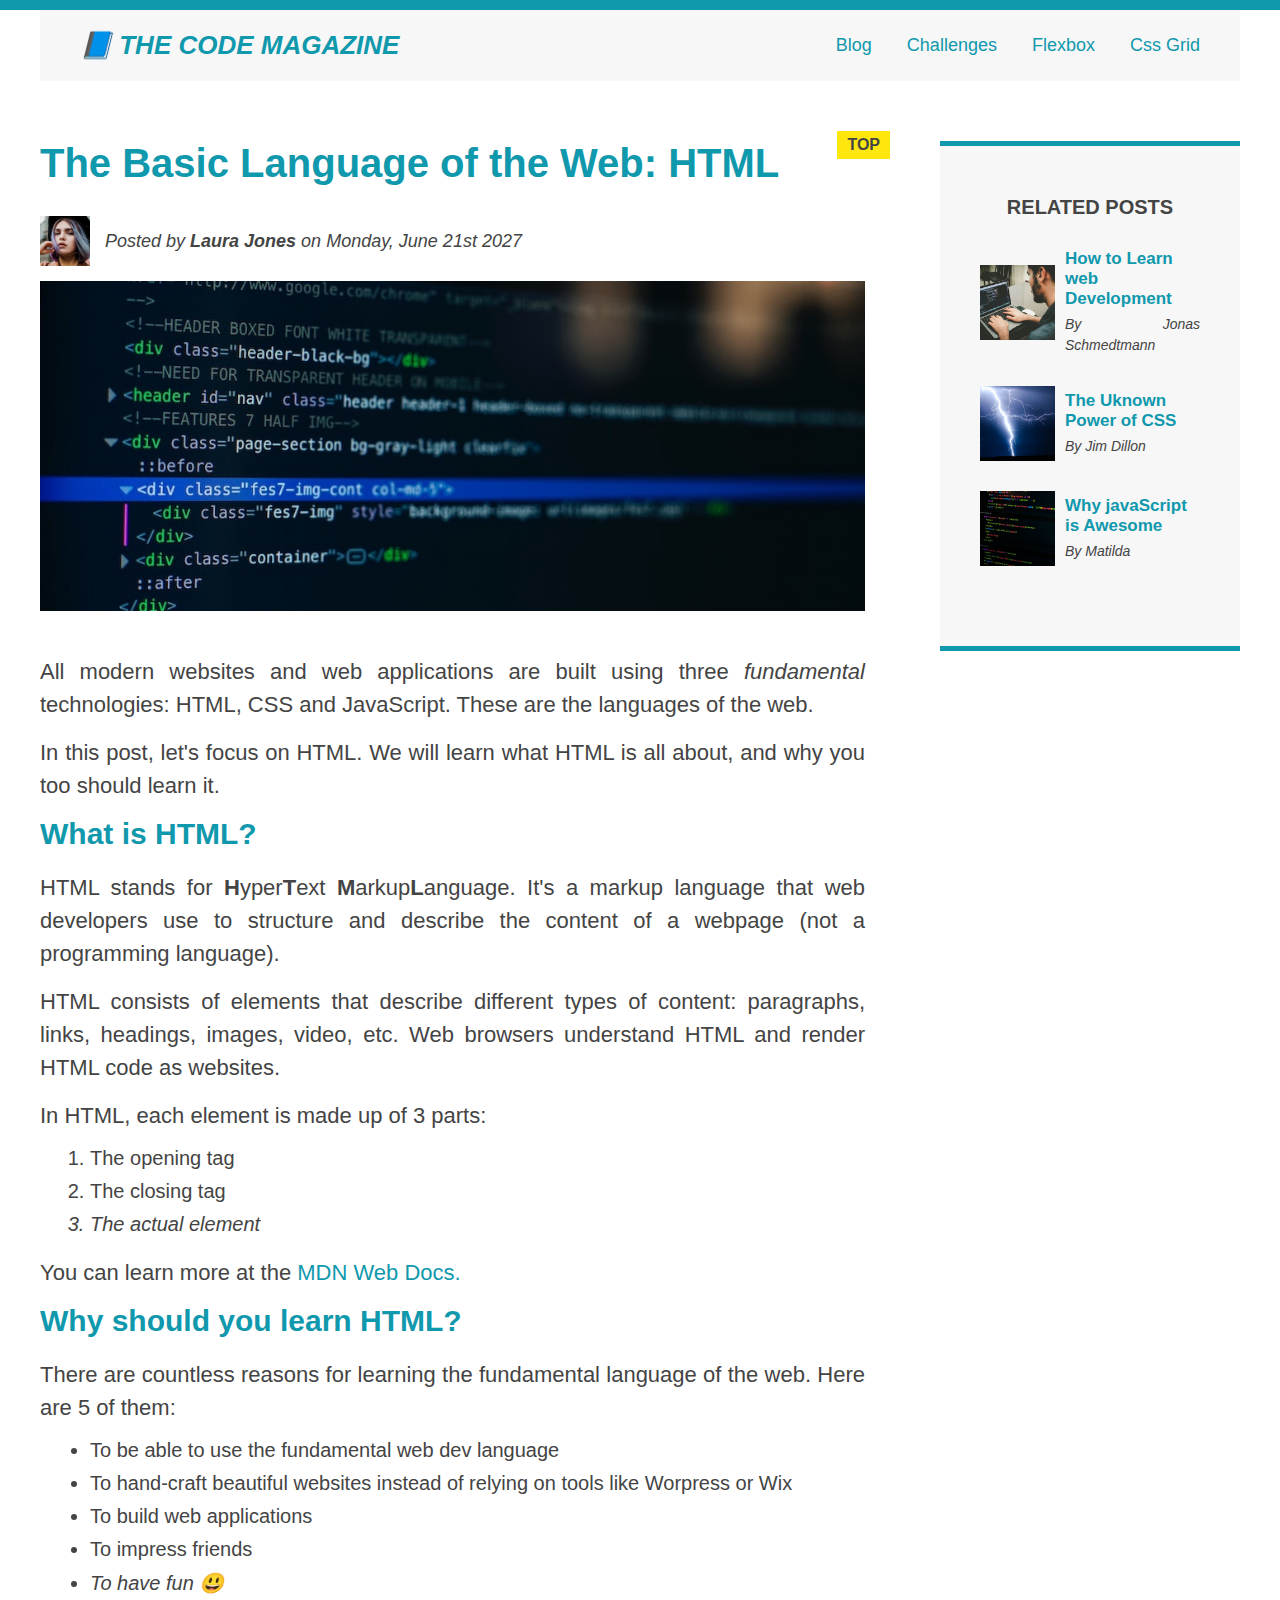
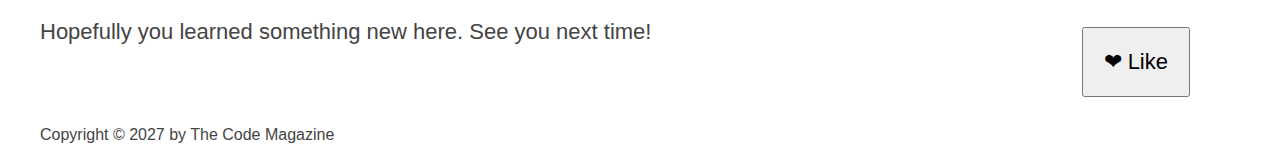
<file: index.html>
<!DOCTYPE html>
<html lang="en">
  <head>
    <meta charset="UTF-8" />
    <meta http-equiv="X-UA-Compatible" content="IE=edge" />
    <meta name="viewport" content="width=device-width, initial-scale=1.0" />
    <link rel="stylesheet" href="/css/style.css" />
    <title>The Basic Language of the Web: HTML</title>
  </head>
  <body>
    <div class="container">
      <header class="main-header clearfix">
        <h1>📘 The Code Magazine</h1>
        <nav>
          <a href="/SecundaryPages/blog.html" target="_blank">Blog</a>
          <a href="/SecundaryPages/Challenge1/index.html">Challenges</a>
          <a href="/SecundaryPages/flexbox.html">Flexbox</a>
          <a href="/SecundaryPages/css-gridd.html">Css Grid</a>
        </nav>
        <!-- <div class="clear"></div> -->
      </header>
      <div class="main-content">
        <article class="article-content">
          <header class="post-header">
            <h2>The Basic Language of the Web: HTML</h2>
            <div class="author-box">
              <img
                src="/assets/img/laura-jones.jpg"
                alt="Laura Jones Image"
                width="50"
                height="50"
                class="author-img"
              />
              <p id="author" class="author">
                Posted by <strong>Laura Jones</strong> on Monday, June 21st 2027
              </p>
            </div>
            <img
              src="/assets/img/post-img.jpg"
              alt="HTML code on a screen"
              class="post-img"
            />
          </header>
          <p>
            All modern websites and web applications are built using three
            <em>fundamental</em>
            technologies: HTML, CSS and JavaScript. These are the languages of
            the web.
          </p>
          <p>
            In this post, let's focus on HTML. We will learn what HTML is all
            about, and why you too should learn it.
          </p>
          <h3>What is HTML?</h3>
          <p>
            HTML stands for <strong>H</strong>yper<strong>T</strong>ext
            <strong>M</strong>arkup<strong>L</strong>anguage. It's a markup
            language that web developers use to structure and describe the
            content of a webpage (not a programming language).
          </p>
          <p>
            HTML consists of elements that describe different types of content:
            paragraphs, links, headings, images, video, etc. Web browsers
            understand HTML and render HTML code as websites.
          </p>
          <p>In HTML, each element is made up of 3 parts:</p>
          <ol>
            <li class="first-li">The opening tag</li>
            <li>The closing tag</li>
            <li>The actual element</li>
          </ol>
          <p>
            You can learn more at the
            <a href="https://developer.mozilla.org/pt-BR/" target="_blank"
              >MDN Web Docs.</a
            >
          </p>
          <h3>Why should you learn HTML?</h3>
          <p>
            There are countless reasons for learning the fundamental language of
            the web. Here are 5 of them:
          </p>
          <ul>
            <li class="first-li">
              To be able to use the fundamental web dev language
            </li>
            <li>
              To hand-craft beautiful websites instead of relying on tools like
              Worpress or Wix
            </li>
            <li>To build web applications</li>
            <li>To impress friends</li>
            <li>To have fun 😃</li>
          </ul>
          <p>Hopefully you learned something new here. See you next time!</p>
        </article>
        <aside class="aside-content">
          <h4>Related Posts</h4>
          <ul class="related">
            <li class="related-post">
              <img
                src="/assets/img/related-1.jpg"
                alt="Person programming"
                width="75"
                height="75"
              />
              <div>
                <a href="#" class="related-link"
                  >How to Learn web Development</a
                >
                <p class="related-author">By Jonas Schmedtmann</p>
              </div>
            </li>
            <li class="related-post">
              <img
                src="/assets/img/related-2.jpg"
                alt="Lightning"
                width="75"
                height="75"
              />
              <div>
                <a href="#" class="related-link">The Uknown Power of CSS</a>
                <p class="related-author">By Jim Dillon</p>
              </div>
            </li>
            <li class="related-post">
              <img
                src="/assets/img/related-3.jpg"
                alt="javaScript code on the screen"
                width="75"
                height="75"
              />
              <div>
                <a href="#" class="related-link">Why javaScript is Awesome</a>
                <p class="related-author">By Matilda</p>
              </div>
            </li>
          </ul>
        </aside>
      </div>
      <footer>
        <p id="copyright">Copyright &copy; 2027 by The Code Magazine</p>
      </footer>
      <button><span>❤ Like</span></button>
    </div>
  </body>
</html>
</file>
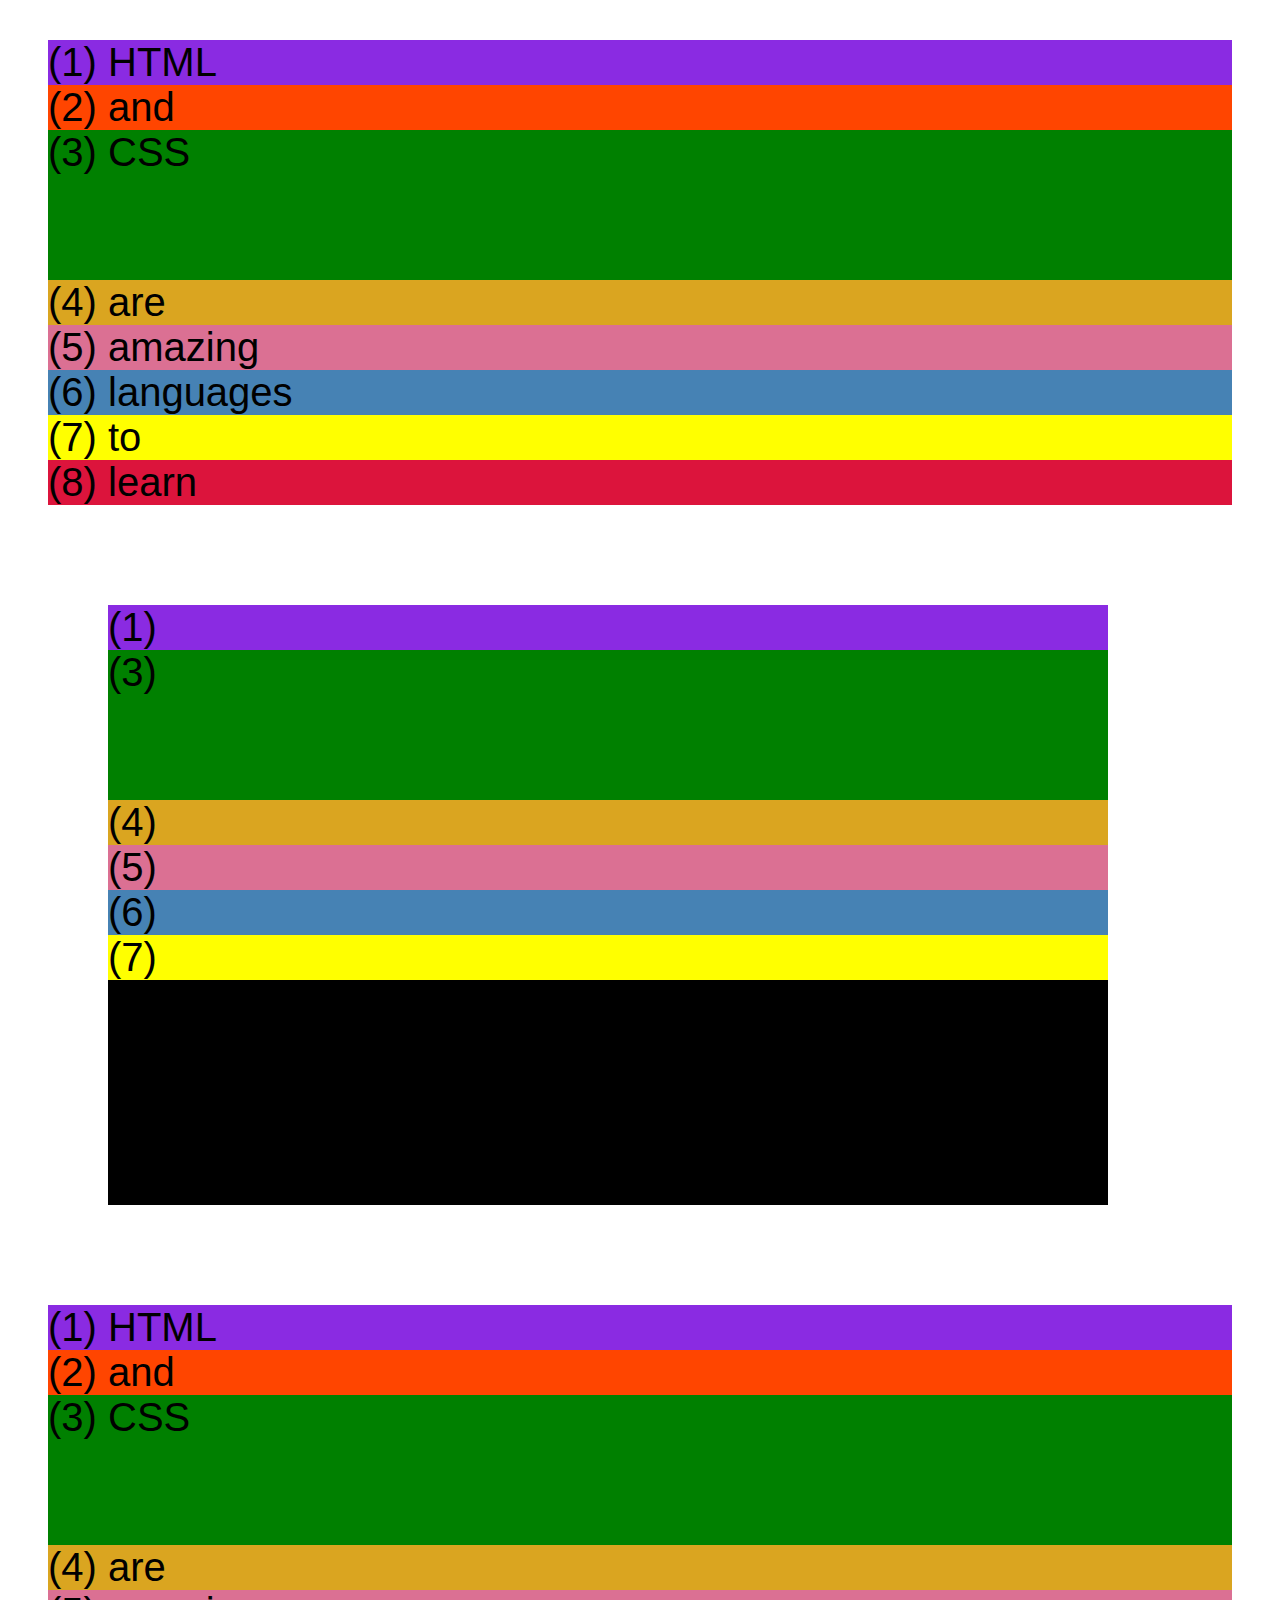
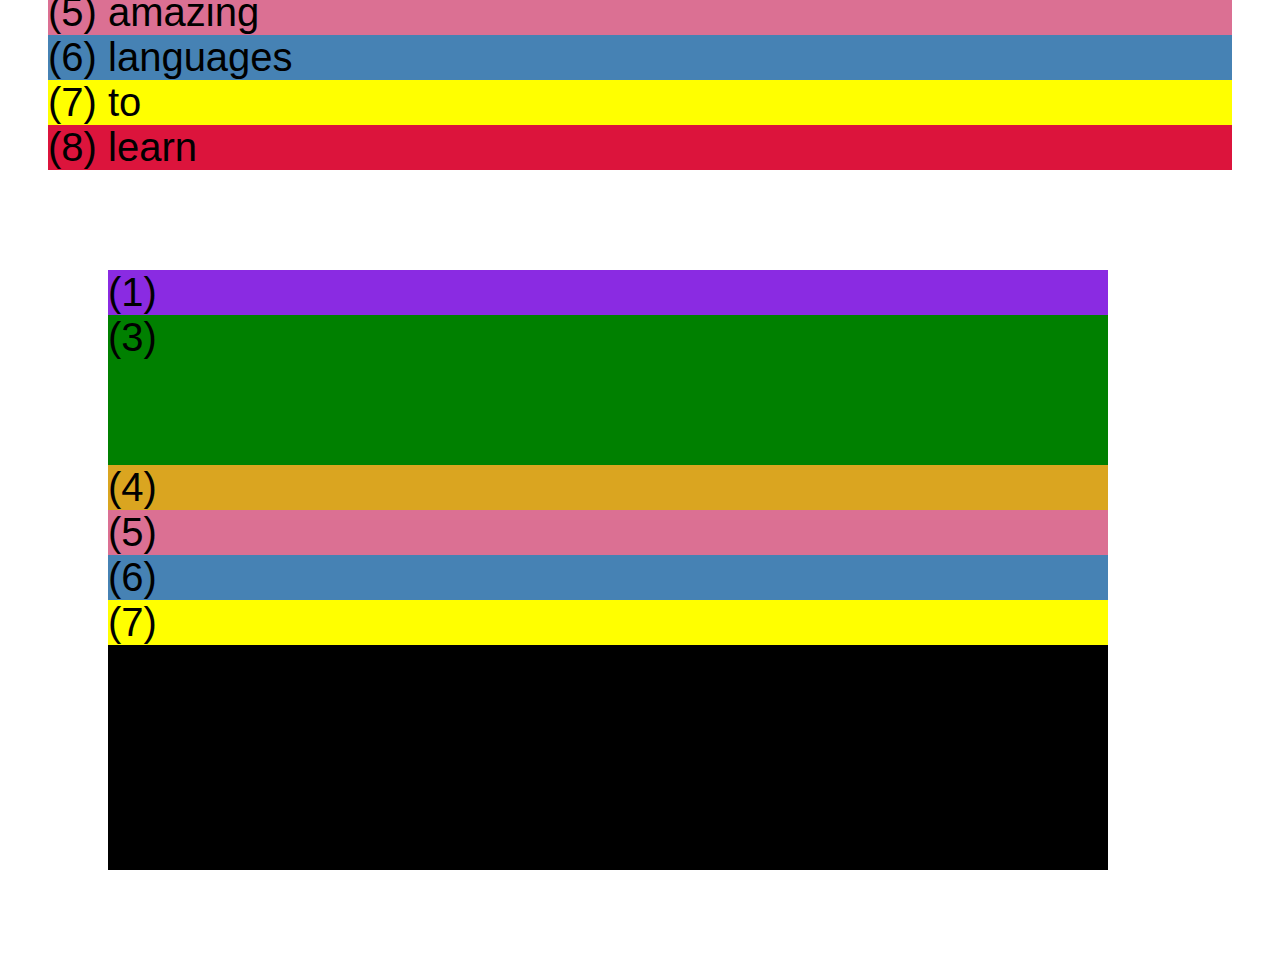
<file: SecundaryPages/css-gridd.html>
<!DOCTYPE html>
<html lang="en">
  <head>
    <meta charset="UTF-8" />
    <meta http-equiv="X-UA-Compatible" content="IE=edge" />
    <meta name="viewport" content="width=device-width, initial-scale=1.0" />
    <title>CSS Grid</title>
    <style>
      .el--1 {
        background-color: blueviolet;
      }
      .el--2 {
        background-color: orangered;
      }
      .el--3 {
        background-color: green;
        height: 150px;
      }
      .el--4 {
        background-color: goldenrod;
      }
      .el--5 {
        background-color: palevioletred;
      }
      .el--6 {
        background-color: steelblue;
      }
      .el--7 {
        background-color: yellow;
      }
      .el--8 {
        background-color: crimson;
      }

      .container--1 {
        /* STARTER */
        font-family: sans-serif;
        background-color: #ddd;
        font-size: 40px;
        margin: 40px;

        /* CSS GRID */
      }

      .container--2 {
        /* STARTER */
        font-family: sans-serif;
        background-color: black;
        font-size: 40px;
        margin: 100px;

        width: 1000px;
        height: 600px;

        /* CSS GRID */
      }
    </style>
  </head>
  <body>
    <div class="container--1">
      <div class="el el--1">(1) HTML</div>
      <div class="el el--2">(2) and</div>
      <div class="el el--3">(3) CSS</div>
      <div class="el el--4">(4) are</div>
      <div class="el el--5">(5) amazing</div>
      <div class="el el--6">(6) languages</div>
      <div class="el el--7">(7) to</div>
      <div class="el el--8">(8) learn</div>
    </div>

    <div class="container--2">
      <div class="el el--1">(1)</div>
      <div class="el el--3">(3)</div>
      <div class="el el--4">(4)</div>
      <div class="el el--5">(5)</div>
      <div class="el el--6">(6)</div>
      <div class="el el--7">(7)</div>
    </div>
    <div class="container--1">
      <div class="el el--1">(1) HTML</div>
      <div class="el el--2">(2) and</div>
      <div class="el el--3">(3) CSS</div>
      <div class="el el--4">(4) are</div>
      <div class="el el--5">(5) amazing</div>
      <div class="el el--6">(6) languages</div>
      <div class="el el--7">(7) to</div>
      <div class="el el--8">(8) learn</div>
    </div>

    <div class="container--2">
      <div class="el el--1">(1)</div>
      <div class="el el--3">(3)</div>
      <div class="el el--4">(4)</div>
      <div class="el el--5">(5)</div>
      <div class="el el--6">(6)</div>
      <div class="el el--7">(7)</div>
    </div>
  </body>
</html>
</file>
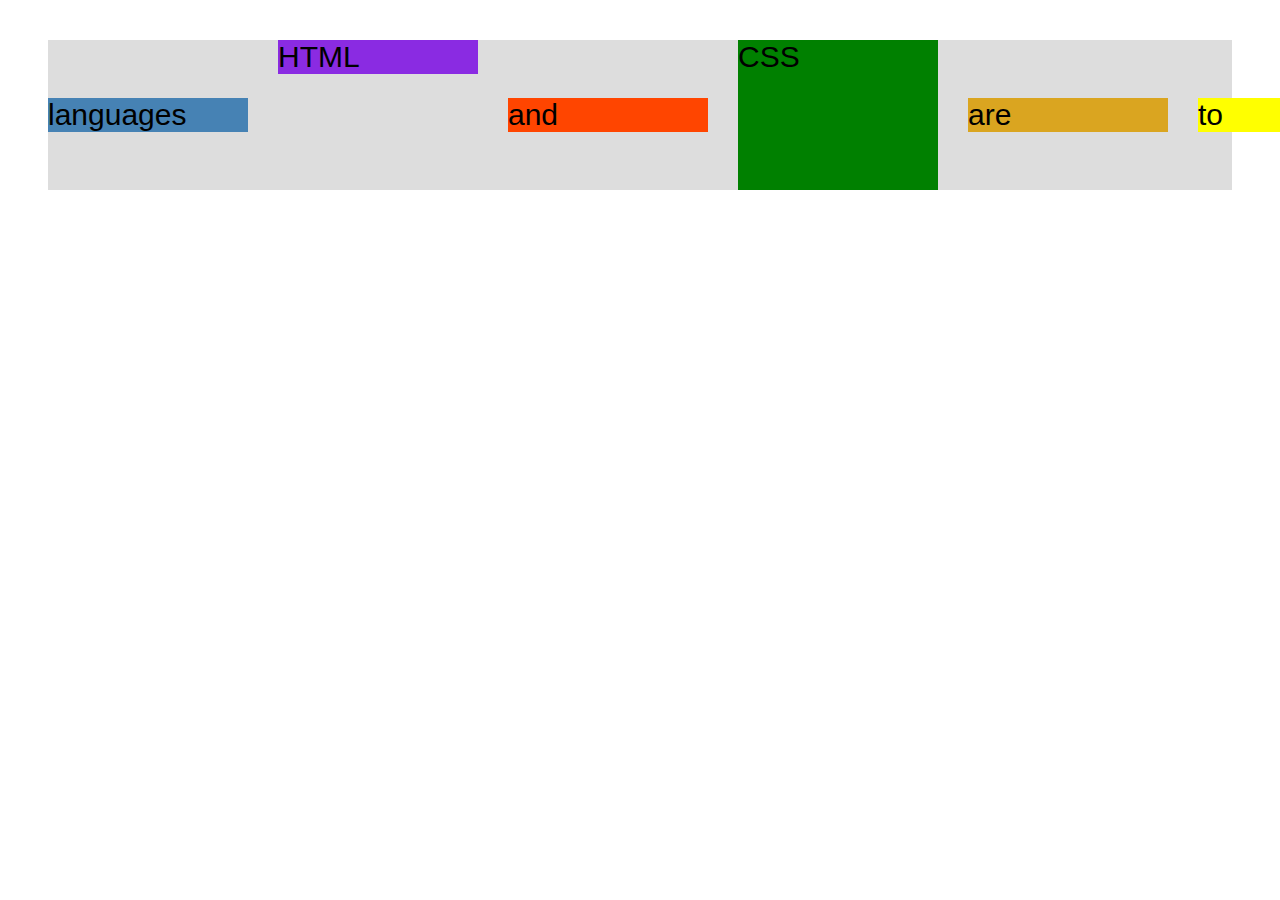
<file: SecundaryPages/flexbox.html>
<!DOCTYPE html>
<html lang="en">
  <head>
    <meta charset="UTF-8" />
    <meta http-equiv="X-UA-Compatible" content="IE=edge" />
    <meta name="viewport" content="width=device-width, initial-scale=1.0" />
    <title>Flexbox</title>
    <style>
      .el--1 {
        background-color: blueviolet;
      }
      .el--2 {
        background-color: orangered;
      }
      .el--3 {
        background-color: green;
        height: 150px;
      }
      .el--4 {
        background-color: goldenrod;
      }
      .el--5 {
        background-color: palevioletred;
      }
      .el--6 {
        background-color: steelblue;
      }
      .el--7 {
        background-color: yellow;
      }
      .el--8 {
        background-color: crimson;
      }

      .container {
        /* STARTER */
        font-family: sans-serif;
        background-color: #ddd;
        font-size: 30px;
        margin: 40px;

        /* FLEXBOX */
        display: flex;
        align-items: center;
        justify-content: flex-start;
        gap: 30px;
      }

      .el {
        /*
        DEFAULTS: 
        flex-grow: 0;
        flex-shrink: 0;
        flex-basis: auto; */
        /* flex-basis: 200px; */ /* LARGURA BASE DO ELEMENTO */
        /* flex-shrink: 0; */ /* AJUSTA O TAMANHO PARA CABER NO FLEX CONTAINER */
        /* flex-grow: 1; */ /* DIVIDE O ESPAÇO RESTANTE IGUALMENTE ENTRE OS ELEMENTOS */
        flex: 0 0 200px; /* REPRESENTA AS 3 PROPRIEDADES ANTERIORES */
      }

      .el--1 {
        align-self: flex-start;
      }

      .el--5 {
        align-self: stretch;
        order: 1;
      }

      .el--6 {
        order: -1;
      }
    </style>
  </head>
  <body></body>
  <div class="container">
    <div class="el el--1">HTML</div>
    <div class="el el--2">and</div>
    <div class="el el--3">CSS</div>
    <div class="el el--4">are</div>
    <div class="el el--5">amazing</div>
    <div class="el el--6">languages</div>
    <div class="el el--7">to</div>
    <div class="el el--8">learn</div>
  </div>
</html>
</file>
<file: css/style.css>
* {
  margin: 0;
  padding: 0px;
  box-sizing: border-box;
}

/* PAGE SECTIONS */
body {
  border-top: 10px solid #1098ad;
  font-family: sans-serif;
  color: #444;
  position: relative;
}

.container {
  width: 1200px;
  margin: 0 auto;
  position: relative;
}

.main-header {
  background-color: #f7f7f7;
  padding: 20px 40px;
  margin-bottom: 60px;
  /* height: 80px; */
}

nav {
  font-size: 18px;
}

.post-header {
  margin-bottom: 40px;
}

aside {
  background-color: #f7f7f7;
  border-top: 5px solid #1098ad;
  border-bottom: 5px solid #1098ad;
  padding: 50px 40px;
}

/* SMALLER ELEMENTS */
h1,
h2,
h3 {
  color: #1098ad;
}

h1 {
  font-size: 26px;
  text-transform: uppercase;
  font-style: italic;
}

h2 {
  font-size: 40px;
  margin-bottom: 30px;
  position: relative;
}

h3 {
  font-size: 30px;
  margin-bottom: 20px;
}

h4 {
  font-size: 20px;
  text-transform: uppercase;
  text-align: center;
  margin-bottom: 30px;
}

p {
  font-size: 22px;
  line-height: 1.5;
  margin-bottom: 15px;
  text-align: justify;
}

ul,
ol {
  margin-left: 50px;
  margin-bottom: 20px;
}

li {
  font-size: 20px;
  margin-bottom: 10px;
}

/* li:last-child {
  margin-bottom: 0px;
}
 */

#author {
  font-style: italic;
  font-size: 18px;
  margin: 0 0 0 15px;
}

#copyright {
  font-size: 16px;
}

.related-author {
  font-size: 14px;
  margin: 0 0 0 0;
  font-style: italic;
}

.related {
  list-style: none;
  margin-left: 0;
}

/* li:first-child {
  font-weight: bold;
} */

li:last-child {
  font-style: italic;
}

a:link {
  color: #1098ad;
  text-decoration: none;
}

a:visited {
  color: #1098ad;
}

a:hover {
  color: orangered;
  font-weight: bold;
  text-decoration: underline;
}

a:active {
  background-color: black;
  font-style: italic;
}

/* LVHA */

.post-img {
  width: 100%;
  height: auto;
}

nav a:link {
  margin-right: 30px;
  display: inline-block;
}

nav a:link:last-child {
  margin-right: 0;
}

button {
  font-size: 22px;
  padding: 20px;
  cursor: pointer;
  position: absolute;
  right: 50px;
  bottom: 50px;
}

h2::before {
  position: absolute;
  background-color: #ffe70e;
  content: "TOP";
  color: #444;
  font-size: 16px;
  font-weight: bold;
  display: inline-block;
  padding: 5px 10px;
  top: -10px;
  right: -25px;
}

/* FLOATS */

/*

.author-img {
  float: left;
  margin-bottom: 20px;
}

.author {
  float: left;
  margin: 10px 0px 0px 20px;
}

h1 {
  float: left;
}

nav {
  float: right;
}

.clearfix::after {
  content: "";
  clear: both;
  display: block;
}

article {
  width: 825px;
  float: left;
}

aside {
  width: 300px;
  float: right;
}

footer {
  clear: both;
}

*/

/* FLEXBOX */

.main-header {
  display: flex;
  justify-content: space-between;
  align-items: center;
}

.author-box {
  display: flex;
  align-items: center;
  margin-bottom: 15px;
}

.related-post {
  display: flex;
  align-items: center;
  gap: 10px;
  margin-bottom: 30px;
}

.related-link:link {
  font-size: 17px;
  font-weight: bold;
  font-style: normal;
  display: block;
  margin-bottom: 5px;
}

.main-content {
  display: flex;
  align-items: flex-start;
  gap: 75px;
  margin-bottom: 60px;
}

.article-content {
  flex: 1;
}

.aside-content {
  flex: 0 0 300px;
}
</file>
